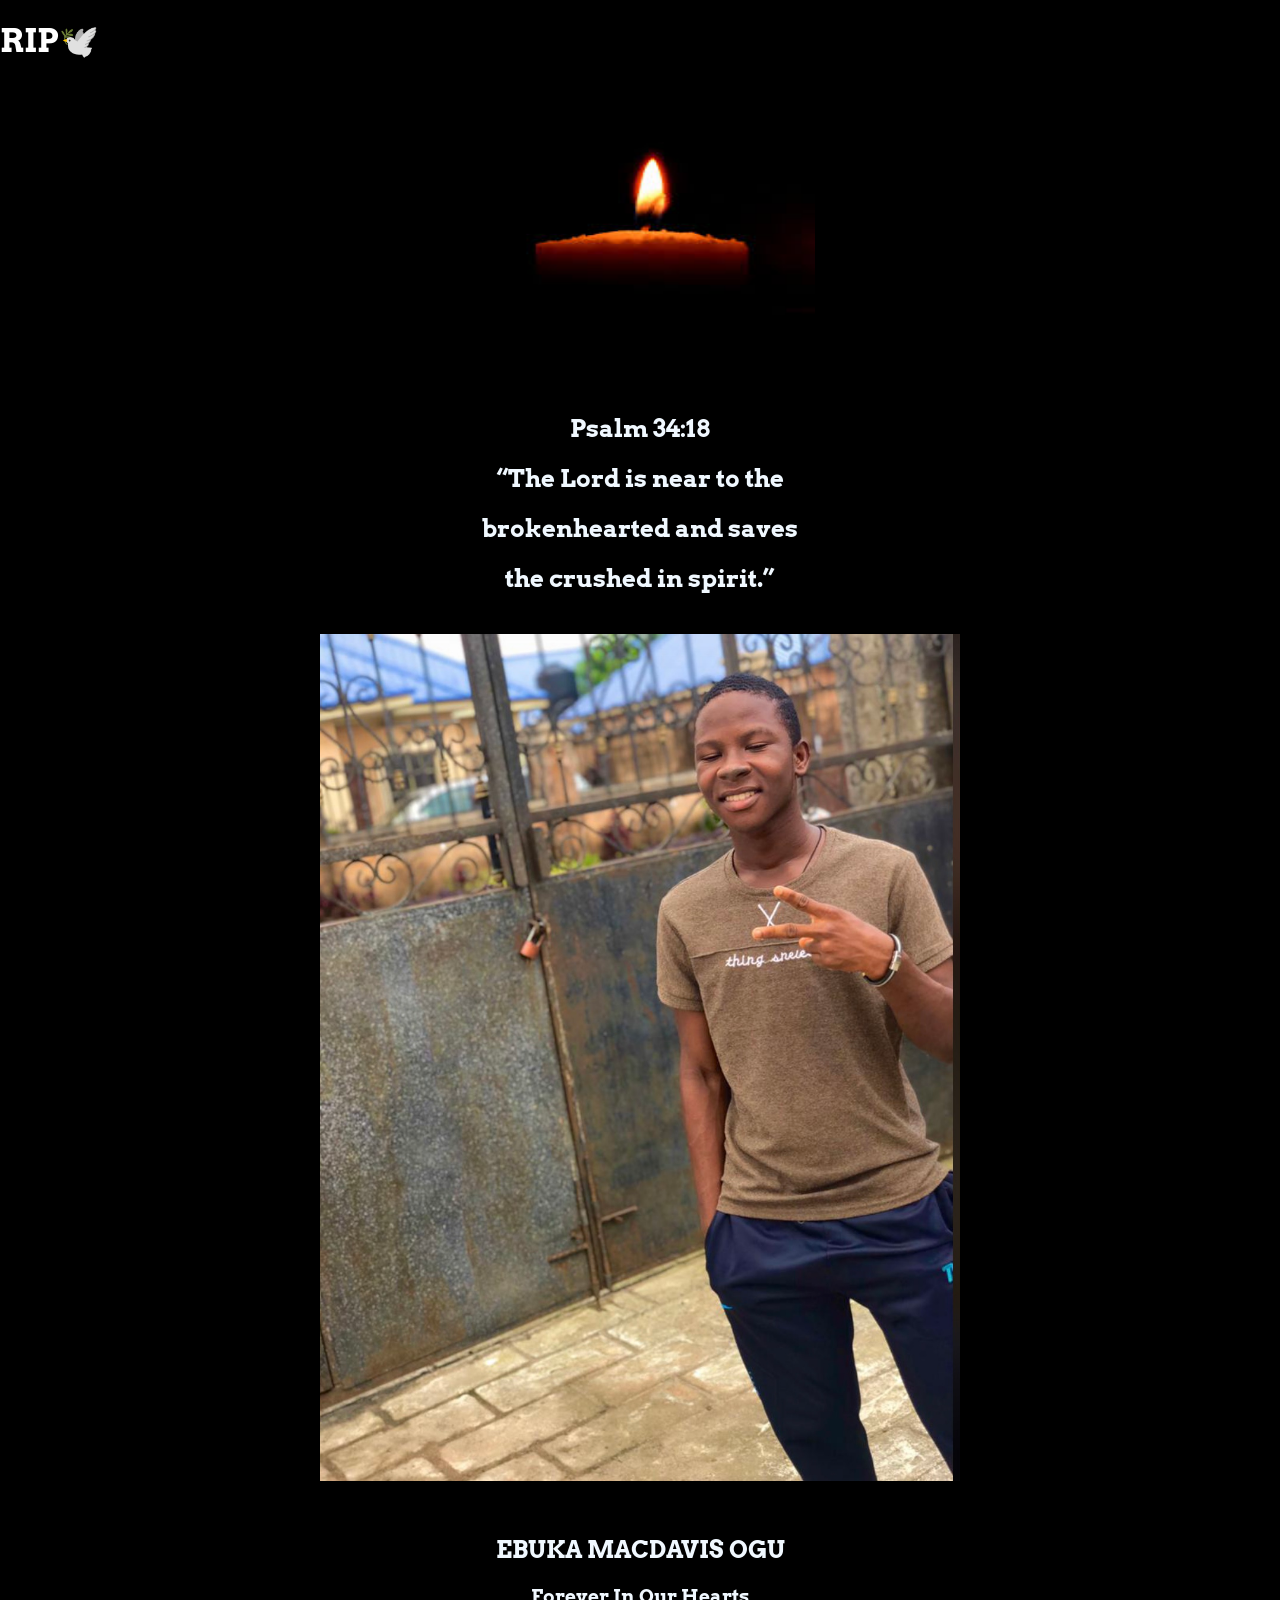
<file: index.html>
<!DOCTYPE html>
<html lang="en">
  
<head>
  <meta charset="UTF-8">
  <meta http-equiv="X-UA-Compatible" content="IE=edge">
  <meta name="viewport" content="width=device-width, initial-scale=1.0">
  <title>Forever In Our Hearts🕊️</title>
  <link rel="stylesheet" href="style4.css">
  <link rel="icon" href="cadlefavicon.ico">
  <link rel="preconnect" href="https://fonts.googleapis.com">
<link rel="preconnect" href="https://fonts.gstatic.com" crossorigin>
<link href="https://fonts.googleapis.com/css2?family=Arvo:ital@1&display=swap" rel="stylesheet">
</head>
  
<body>
  <h1 class="fix">RIP🕊️</h1>
  <div class="top-container">
    <img src="[data-uri]" width="350px" height="350px" alt="">

  </div>

  <div class="note">
    <h2> Psalm 34:18  </h2>
    <h2> “The Lord is near to the </h2>
    <h2> brokenhearted and saves </h2>
    <h2> the crushed in spirit.”</h2>

  </div>
  
<div class="middle-container">
<img src="IMG_4778.jpg" width="50%" height="50%" alt="EBUKA">
</div>

<h2>EBUKA MACDAVIS OGU</h2>
<h3>Forever In Our Hearts</h3>

</body>
</html>
</file>
<file: style4.css>
body{
font-family: 'Arvo', serif;
margin: auto ;
margin-top: 0;
background-color: black;

}
.fix{
    position: fixed;
    color: #fff;
}
h2{
    color: aliceblue;
    text-align: center;
}
h3{
    color: aliceblue;
    text-align: center;
}
.top-container{
text-align: center;
color: aliceblue;
padding-top: 20px;
padding-bottom: 20px;

}
.note{
    text-align: center;
    padding-bottom: 20px;
}
.middle-container{
    text-align: center;
    padding-bottom: 30px;
}
</file>
